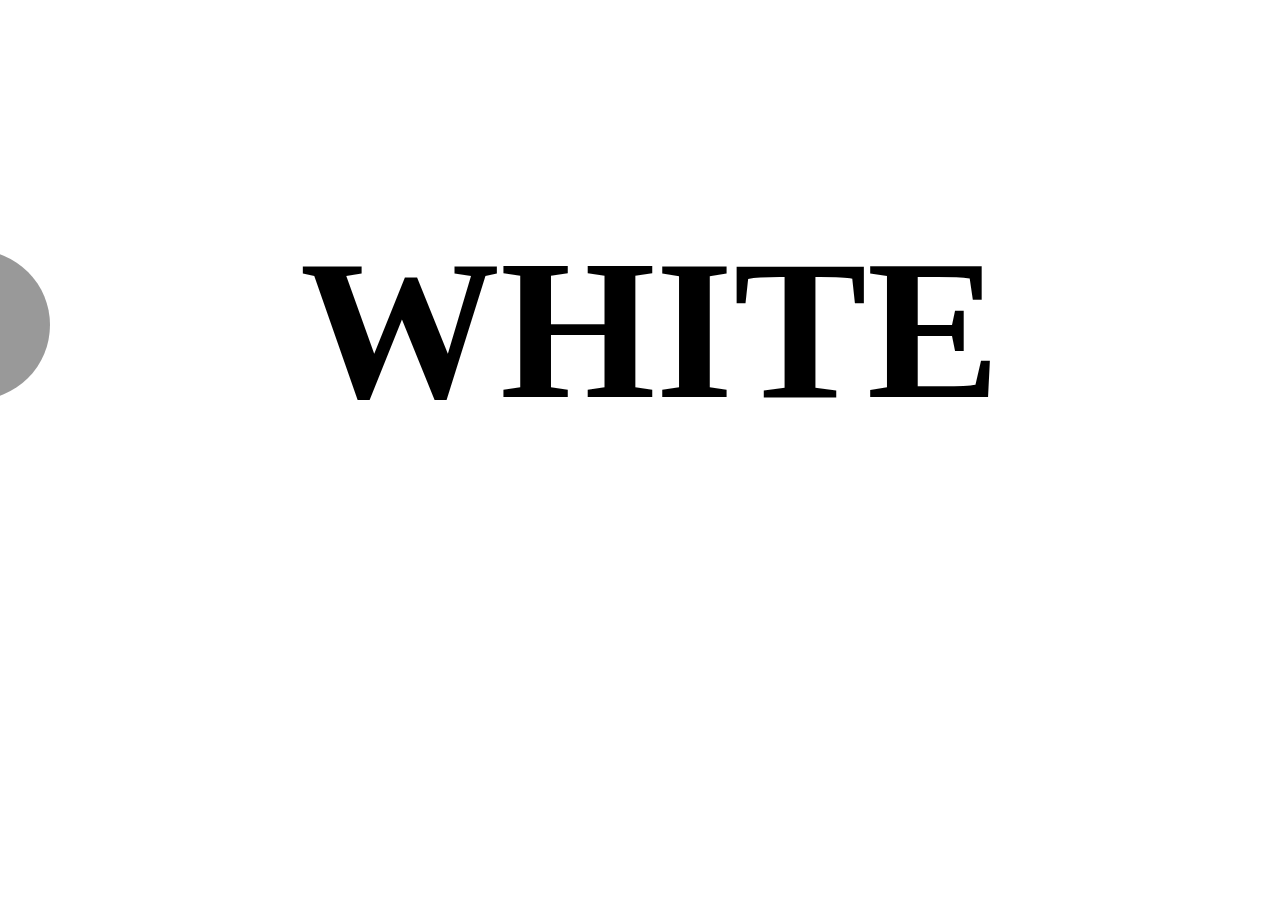
<file: index.html>
<!DOCTYPE html>
<html lang="en">
  <head>
    <meta charset="UTF-8" />
    <meta http-equiv="X-UA-Compatible" content="IE=edge" />
    <meta name="viewport" content="width=device-width, initial-scale=1.0" />
    <link rel="stylesheet" href="style.css" />
    <title>background-color</title>
  </head>
  <body>
    <div class="center">
      <h1>WHITE</h1>
      <div class="colors">
        <div class="red"></div>
        <div class="green"></div>
        <div class="blue"></div>
        <div class="yellow"></div>
        <div class="magenta"></div>
        <div class="orange"></div>
      </div>
    </div>
    <script src="main.js"></script>
  </body>
</html>
</file>
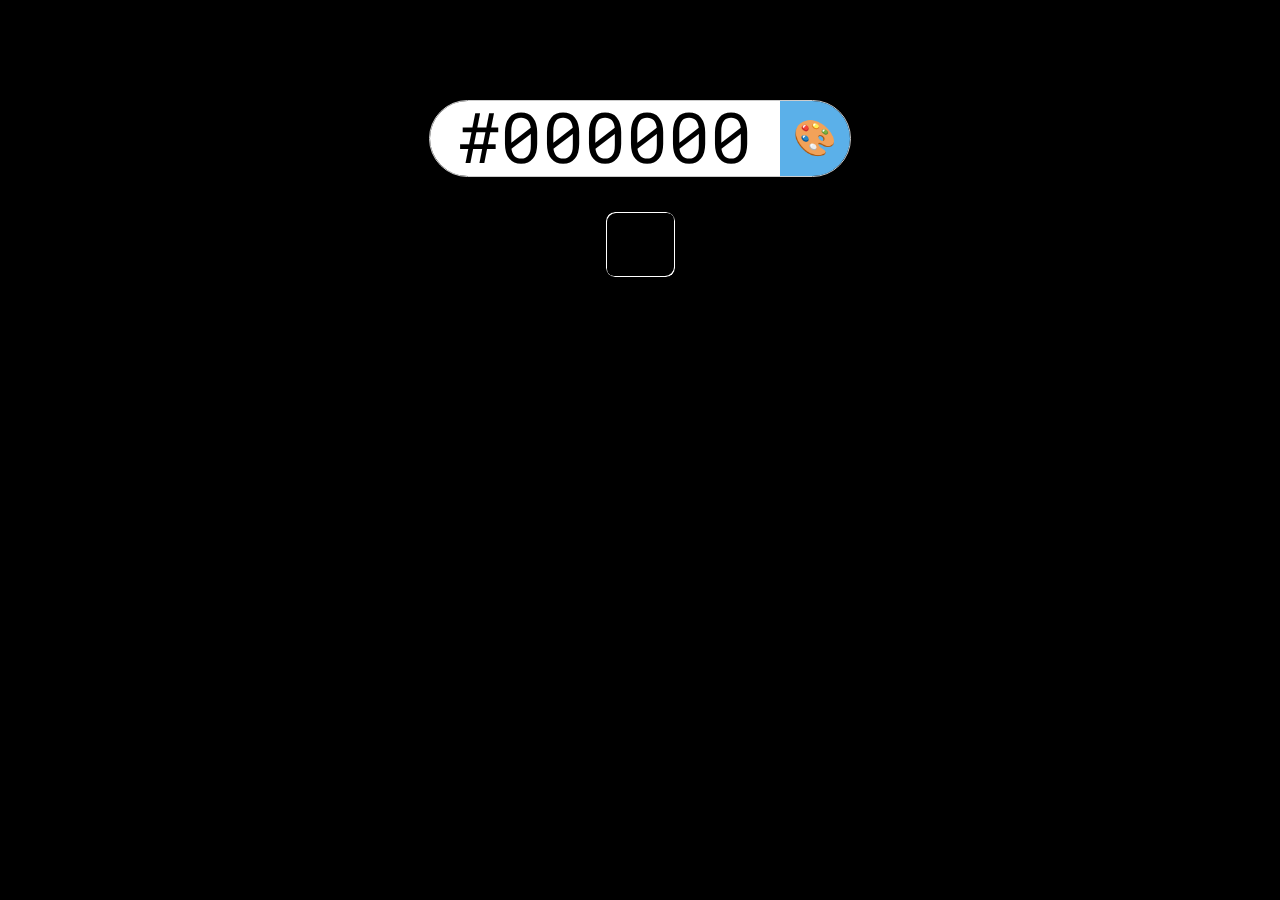
<file: backgroundColor2/index.html>
<!DOCTYPE html>
<html lang="en">
  <head>
    <meta charset="UTF-8" />
    <meta http-equiv="X-UA-Compatible" content="IE=edge" />
    <meta name="viewport" content="width=device-width, initial-scale=1.0" />
    <link rel="preconnect" href="https://fonts.googleapis.com" />
    <link rel="preconnect" href="https://fonts.gstatic.com" crossorigin />
    <link
      href="https://fonts.googleapis.com/css2?family=Roboto+Mono&display=swap"
      rel="stylesheet"
    />
    <link rel="shortcut icon" href="icon.png" type="image/x-icon" />
    <link rel="stylesheet" href="reset.css" />
    <link rel="stylesheet" href="style.css" />
    <script async type="text/javascript" src="index.js"></script>
    <title>backgroundColor</title>
  </head>
  <body>
    <div class="contenedor">
      <form action="#">
        <div class="hexSubmit">
          <div id="hex">#000000</div>
          <input type="submit" id="submit" value="&#127912;" />
        </div>
        <div class="pick">
          <input type="color" id="colorPicker" />
        </div>
      </form>
    </div>
  </body>
</html>
</file>
<file: style.css>
html,
body,
div,
span,
applet,
object,
iframe,
h1,
h2,
h3,
h4,
h5,
h6,
p,
blockquote,
pre,
a,
abbr,
acronym,
address,
big,
cite,
code,
del,
dfn,
em,
font,
img,
ins,
kbd,
q,
s,
samp,
small,
strike,
strong,
sub,
sup,
tt,
var,
b,
u,
i,
center,
dl,
dt,
dd,
ol,
ul,
li,
fieldset,
form,
label,
legend,
table,
caption,
tbody,
tfoot,
thead,
tr,
th,
td {
  margin: 0;
  padding: 0;
  border: 0;
  outline: 0;
  font-size: 100%;
  vertical-align: baseline;
  background: transparent;
}
body {
  line-height: 1;
}
ol,
ul {
  list-style: none;
}
blockquote,
q {
  quotes: none;
}
blockquote:before,
blockquote:after,
q:before,
q:after {
  content: "";
  content: none;
}
:focus {
  outline: 0;
}
ins {
  text-decoration: none;
}
del {
  text-decoration: line-through;
}
table {
  border-collapse: collapse;
  border-spacing: 0;
}
/* CODIGO */

h1 {
  font-size: 200px;
  margin-top: 230px;
  margin-left: 300px;
}
.colors {
  position: absolute;
  background-color: rgba(0, 0, 0, 0.4);
  border-radius: 50%;
  width: 150px;
  height: 150px;
  overflow: hidden;
  top: 250px;
  left: -100px;
  transition: all 0.4s;
}
.colors:hover {
  width: 80px;
  height: 440px;
  left: -10px;
  top: 120px;
  padding: 10px 0;
  border-radius: 20px;
  overflow: hidden;
}

.colors div {
  display: block;
  height: 50px;
  width: 50px;
  border-radius: 50%;
  cursor: pointer;
  margin: 20px 0 20px 20px;
}
.red {
  background-color: #f00;
}
.green {
  background-color: #0f0;
}
.blue {
  background-color: blue;
}
.yellow {
  background-color: #ffff00;
}
.magenta {
  background-color: #f0f;
}
.orange {
  background-color: #ff9900;
}

.red-back {
  background-color: #f00;
  color: #fff;
  transition: all 0.5s;
}
.green-back {
  background-color: #0f0;
  transition: all 0.5s;
}
.blue-back {
  background-color: #00f;
  color: #fff;
  transition: all 0.5s;
}
.yellow-back {
  background-color: #ffff00;
  color: #000;
  transition: all 0.5s;
}
.magenta-back {
  background-color: #f0f;
  color: #fff;
  transition: all 0.5s;
}
.orange-back {
  background-color: #ff9900;
  color: #fff;
  transition: all 0.5s;
}
</file>
<file: backgroundColor2/style.css>
* {
  box-sizing: border-box;
}
body {
  background-color: #000;
  font-family: "Roboto Mono", monospace;
}
.contenedor {
  margin-top: 50px;
  text-align: center;
}

.hexSubmit {
  margin-top: 50px;
  display: inline-block;
  border: 1px solid #ccc;
  border-radius: 50px;
}
#hex,
#submit {
  height: 75px;
}

#hex {
  font-size: 70px;
  float: left;
  background: #fff;
  width: 350px;
  border-radius: 50px 0 0 50px;
}

#submit {
  font-size: 35px;
  background-color: #5bb0e9;
  border: none;
  width: 70px;
  border-radius: 0 50px 50px 0;
  cursor: pointer;
  transition: 500ms all;
}
#submit:hover {
  font-size: 50px;
  width: 80px;
}
#colorPicker {
  margin: 30px auto 0px auto;
  width: 75px;
  height: 75px;
  padding: 0;
  display: block;
  cursor: pointer;
  background-color: transparent;
  border: none;
}
#colorPicker::-webkit-color-swatch {
  border-radius: 10px;
  border: 1px solid black;
  box-shadow: inset 1px 1px #fff, inset -1px -1px #fff;
}
</file>
